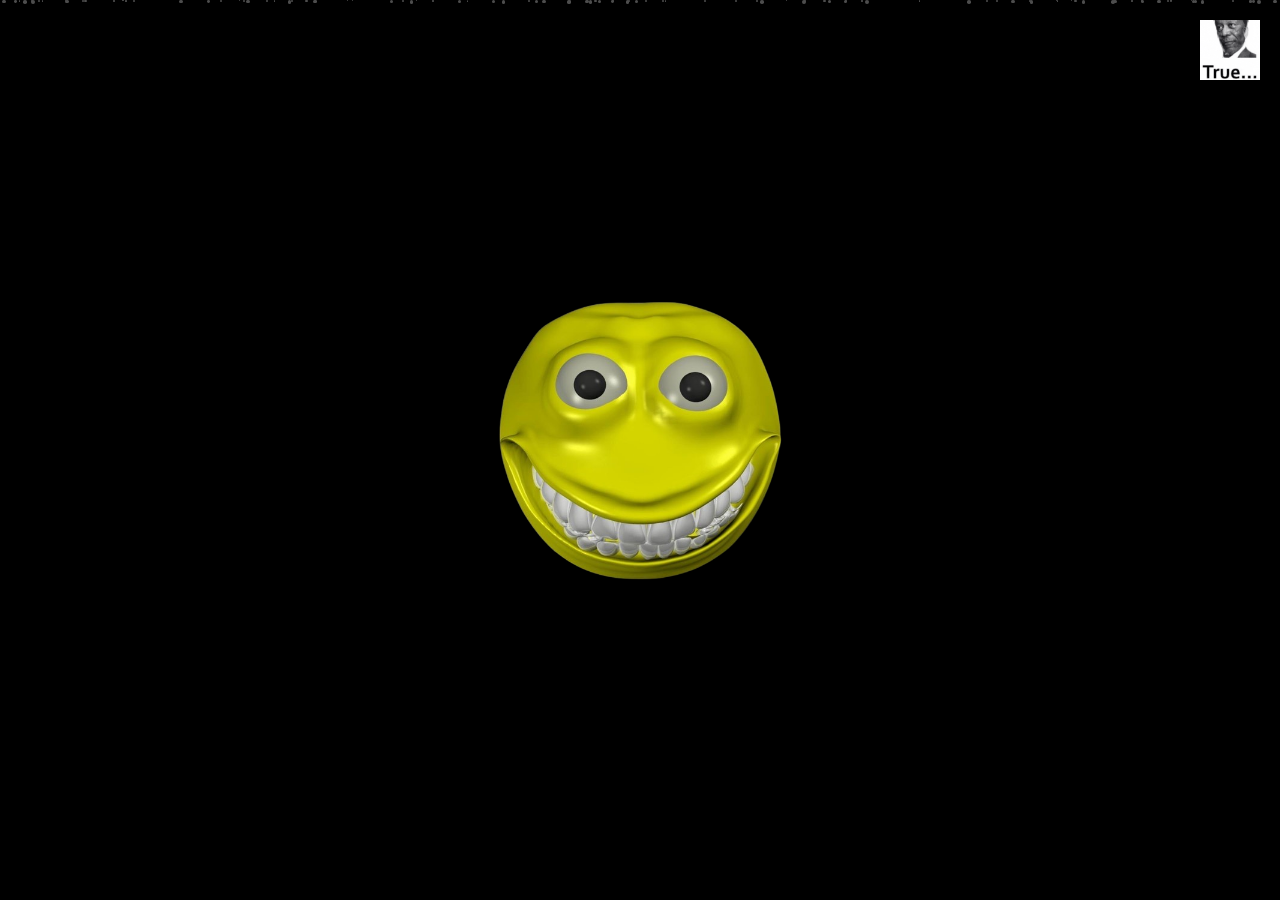
<file: index.html>
<html><head>
  <link rel="icon" type="image/png" href="/grin.png">
  <meta property="og:image" content="/grin.png">
  <title>test.funne.xyz</title>
  <meta property="og:type" content="website" />
  <meta property="og:title" content="test.funne.xyz" />
  <meta property="og:site_name" content="test.funne.xyz">
  <meta property="og:url" content="https://test.funny.xyz">
  <meta property="og:image:type" content="image/png">
  <meta property="og:description" content="test grin.">
  <meta name="description" content="test grin.">
  <link rel="stylesheet" href="/index.css">
  <script src="/index.js"></script>
</head>
<body>
  <button class="corner-button">
    <a href="https://tenor.com/users/trueemoji">
      <img src="/true.png">
    </a>
  </button>
  <div class="floating-container">
    <img class="glowing-image" src="/grin.png">
  </div>
</body></html>
</file>
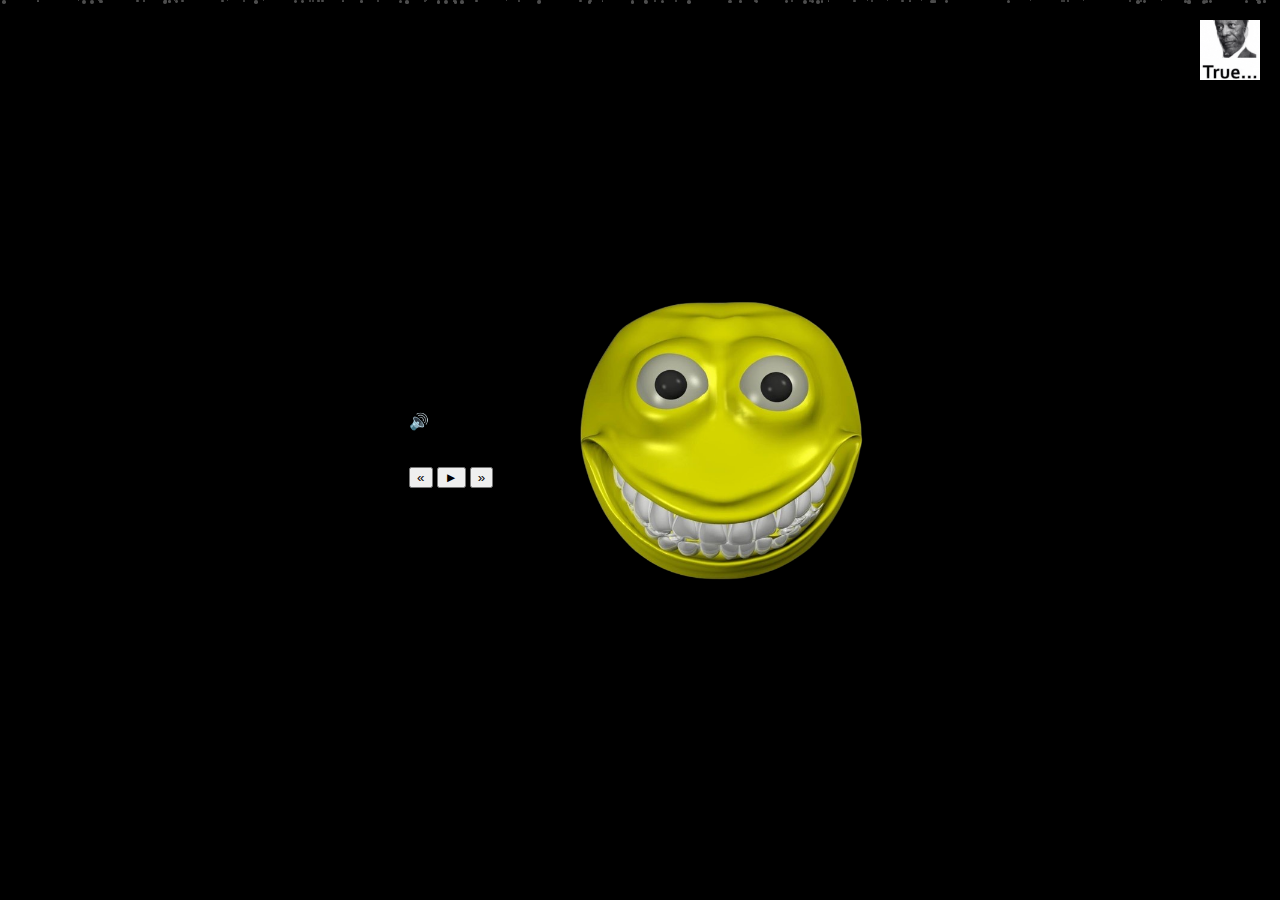
<file: funnexyz/index.html>
<html><head>
  <link rel="icon" type="image/png" href="/grin.png">
  <title>test.funne.xyz</title>
  <meta property="og:image" content="/grin.png">
  <meta name="viewport" content="width=device-width, initial-scale=1.0, maximum-scale=1.0, user-scalable=no">
  <meta property="og:type" content="website" />
  <meta property="og:title" content="test.funne.xyz" />
  <meta property="og:site_name" content="test.funne.xyz">
  <meta property="og:url" content="https://test.funny.xyz">
  <meta property="og:image:type" content="image/png">
  <meta property="og:description" content="test grin.">
  <meta name="description" content="test grin.">
  <link rel="stylesheet" href="/index.css">
  <script src="/index.js"></script>
</head>
<body>
  <div class="audio-player" id="audio-player-container">
    <div class="audio-symbol" id="audio-symbol">🔊</div>
    <div class="audio-content" id="audio-content">
      <div class="track-info">Now Playing: <span id="track-title">Loading....</span></div>
      <div class="progress-bar-container" id="progress-bar-container">
        <div class="progress-bar-fill" id="progress-bar-fill"></div>
      </div>
      <div class="time-info">
        <span id="current-time"></span> / <span id="total-time"></span>
      </div>
      <div class="controls">
        <button id="prev-btn">«</button>
        <button id="play-pause-btn">►</button>
        <button id="next-btn">»</button>
      </div>
    </div>
  </div>
  <button class="corner-button">
    <a href="https://tenor.com/users/trueemoji">
      <img src="/true.png">
    </a>
  </button>
  <div class="floating-container">
    <img class="glowing-image" src="/grin.png">
  </div>
</body></html>
</file>
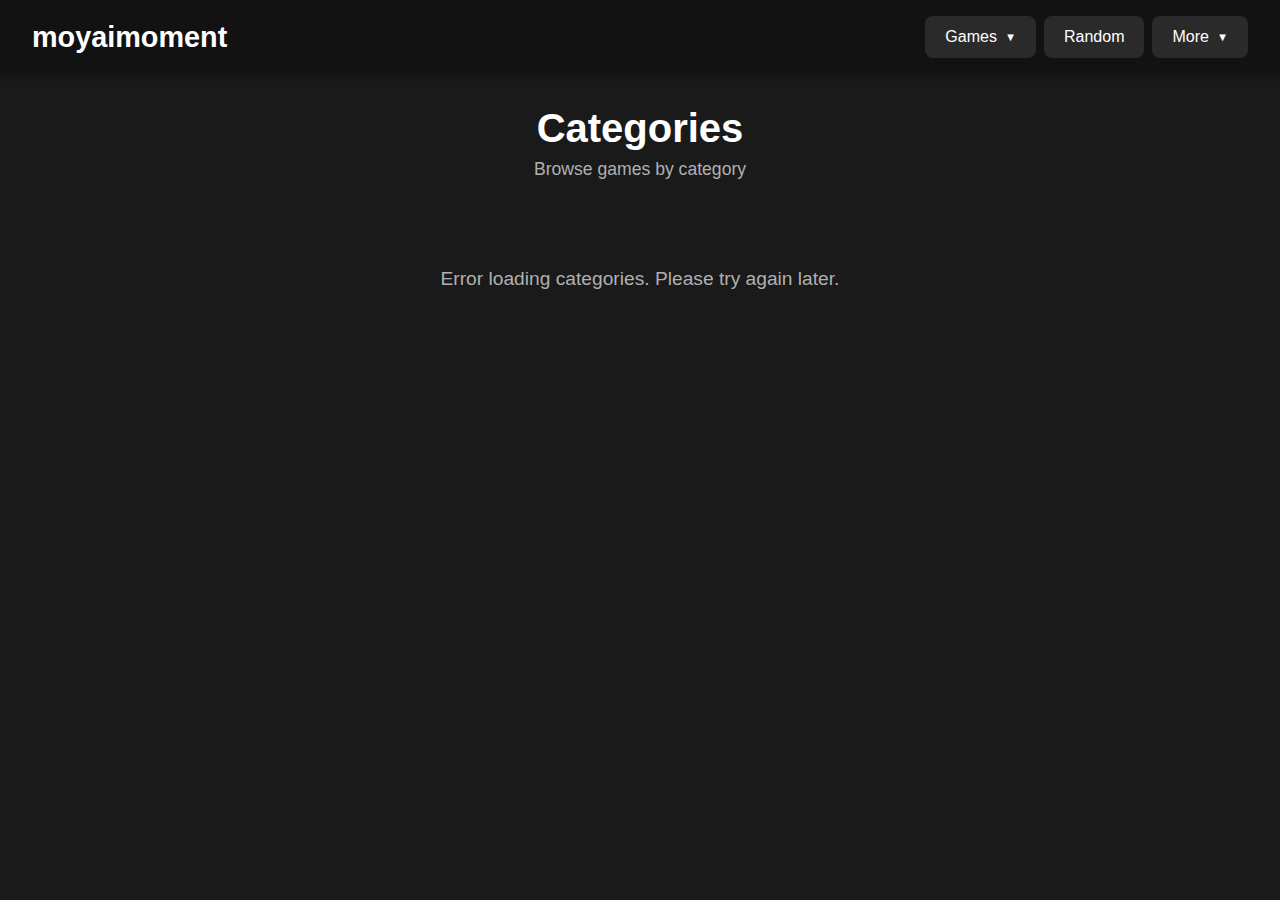
<file: categories.html>
<!DOCTYPE html>
<html lang="en">
<head>
    <meta charset="UTF-8">
    <meta name="viewport" content="width=device-width, initial-scale=1.0">
    <title>Categories - moyaimoment</title>
    <link rel="stylesheet" href="css/styles.css">
    <link rel="stylesheet" href="css/categories.css">
</head>
<body>
    <header class="header">
        <div class="header-container">
            <a href="/" class="site-title">moyaimoment</a>
            
            <nav class="nav">
                <!-- Games Dropdown -->
                <div class="dropdown">
                    <button class="nav-btn dropdown-toggle">
                        Games
                        <span class="arrow">▼</span>
                    </button>
                    <div class="dropdown-menu" id="games-dropdown">
                        <!-- Populated by JavaScript -->
                    </div>
                </div>
                
                <!-- Random Button -->
                <button class="nav-btn" id="random-btn">Random</button>
                
                <!-- More Dropdown -->
                <div class="dropdown">
                    <button class="nav-btn dropdown-toggle">
                        More
                        <span class="arrow">▼</span>
                    </button>
                    <div class="dropdown-menu" id="more-dropdown">
                        <!-- Populated by JavaScript -->
                    </div>
                </div>
            </nav>
        </div>
    </header>

    <main class="main-content">
        <div class="page-header">
            <h1 class="page-title">Categories</h1>
            <p class="page-subtitle">Browse games by category</p>
        </div>
        
        <div class="categories-grid" id="categories-grid">
            <!-- Loading state -->
            <div class="loading">Loading categories...</div>
        </div>
    </main>

    <script src="js/categories.js"></script>
</body>
</html>
</file>
<file: index.css>
body {
  margin: 0;
  height: 100vh;
  height: 100dvh; 
  display: flex;
  justify-content: center;
  align-items: center;
  background: black;
  overflow: hidden;
}

.floating-container {
  transform-origin: center;
  width: min(300px, 80vmin); 
  height: min(300px, 80vmin); 
}

.glowing-image {
  width: 100%;
  height: 100%;
  animation: pulse 2s ease-in-out infinite;
  object-fit: cover;
}

.snow-container {
  position: fixed;
  top: 0;
  left: 0;
  width: 100%;
  height: 100%;
  pointer-events: none;
  z-index: 1;
  opacity: 0.3;
}

.snowflake {
  position: absolute;
  background: white;
  border-radius: 50%;
  width: 3px;
  height: 3px;
  animation: fall linear infinite;
}

.corner-button {
  position: fixed;
  top: 20px;
  right: 20px;
  width: 60px;
  height: 60px;
  border: none;
  background: none;
  cursor: pointer;
  animation: float 3s ease-in-out infinite;
  transition: transform 0.3s ease;
  z-index: 2;
  padding: 0;
  touch-action: manipulation;
}

.corner-button:hover {
  animation: none;
  transform: scale(1.2);
}

.corner-button:active {
  transform: scale(0.95);
}

.corner-button img {
  width: 100%;
  height: 100%;
  object-fit: contain;
}

@keyframes float {
  0% {
    transform: translateY(0px);
  }
  50% {
    transform: translateY(-10px);
  }
  100% {
    transform: translateY(0px);
  }
}

@keyframes pulse {
  0% {
    filter: drop-shadow(0 0 5px rgba(255,0,0,0.6));
    transform: scale(1);
  }
  50% {
    filter: drop-shadow(0 0 20px rgba(255,0,0,0.8));
    transform: scale(1.1);
  }
  100% {
    filter: drop-shadow(0 0 5px rgba(255,0,0,0.6));
    transform: scale(1);
  }
}

@keyframes fall {
  to {
    transform: translateY(100vh) rotate(360deg);
  }
}

@media (max-width: 768px) {
  .snowflake {
    width: 2px;
    height: 2px;
  }
}
</file>
<file: css/styles.css>
/* css/styles.css */

* {
    margin: 0;
    padding: 0;
    box-sizing: border-box;
}

:root {
    --bg-dark: #1a1a1a;
    --bg-darker: #121212;
    --bg-card: #2a2a2a;
    --text-primary: #ffffff;
    --text-secondary: #b0b0b0;
    --accent: #4a9eff;
    --accent-hover: #3a8eef;
    --border-radius: 12px;
}

body {
    font-family: 'Segoe UI', Tahoma, Geneva, Verdana, sans-serif;
    background-color: var(--bg-dark);
    color: var(--text-primary);
    min-height: 100vh;
}

/* Header Styles */
.header {
    background-color: var(--bg-darker);
    padding: 1rem 2rem;
    position: sticky;
    top: 0;
    z-index: 1000;
    box-shadow: 0 2px 10px rgba(0, 0, 0, 0.3);
}

.header-container {
    max-width: 1400px;
    margin: 0 auto;
    display: flex;
    justify-content: space-between;
    align-items: center;
}

.site-title {
    font-size: 1.8rem;
    font-weight: bold;
    color: var(--text-primary);
    text-decoration: none;
    transition: color 0.3s ease;
}

.site-title:hover {
    color: var(--accent);
}

/* Navigation */
.nav {
    display: flex;
    gap: 0.5rem;
    align-items: center;
}

.nav-btn {
    background-color: var(--bg-card);
    color: var(--text-primary);
    border: none;
    padding: 0.75rem 1.25rem;
    border-radius: 8px;
    cursor: pointer;
    font-size: 1rem;
    transition: all 0.3s ease;
    display: flex;
    align-items: center;
    gap: 0.5rem;
}

.nav-btn:hover {
    background-color: var(--accent);
}

.arrow {
    font-size: 0.7rem;
    transition: transform 0.3s ease;
}

.dropdown {
    position: relative;
}

.dropdown-menu {
    position: absolute;
    top: 100%;
    right: 0;
    margin-top: 0.5rem;
    background-color: var(--bg-card);
    border-radius: 8px;
    min-width: 180px;
    box-shadow: 0 4px 20px rgba(0, 0, 0, 0.4);
    opacity: 0;
    visibility: hidden;
    transform: translateY(-10px);
    transition: opacity 0.3s ease, visibility 0.3s ease, transform 0.3s ease;
    overflow: hidden;
    z-index: 1001;
    pointer-events: none;
}

.dropdown:hover .dropdown-menu,
.dropdown:focus-within .dropdown-menu {
    opacity: 1;
    visibility: visible;
    transform: translateY(0);
    pointer-events: auto;
}

.dropdown:hover .arrow,
.dropdown:focus-within .arrow {
    transform: rotate(180deg);
}

.dropdown-item {
    display: block;
    padding: 0.75rem 1.25rem;
    color: var(--text-primary);
    text-decoration: none;
    transition: background-color 0.3s ease;
    cursor: pointer;
    border: none;
    background: none;
    width: 100%;
    text-align: left;
    font-size: 1rem;
    font-family: inherit;
}

.dropdown-item:hover,
.dropdown-item:focus {
    background-color: var(--accent);
    outline: none;
}
/* Make dropdown buttons focusable for accessibility */
.dropdown-toggle:focus {
    outline: 2px solid var(--accent);
    outline-offset: 2px;
}
/* Main Content */
.main-content {
    max-width: 1400px;
    margin: 0 auto;
    padding: 2rem;
}

.current-category {
    font-size: 1.5rem;
    margin-bottom: 1.5rem;
    color: var(--text-secondary);
}

/* Games Grid */
.games-grid {
    display: grid;
    grid-template-columns: repeat(auto-fill, minmax(150px, 1fr));
    gap: 1.5rem;
}

/* Game Card */
.game-card {
    position: relative;
    aspect-ratio: 1;
    border-radius: var(--border-radius);
    overflow: hidden;
    cursor: pointer;
    transition: transform 0.3s ease, box-shadow 0.3s ease;
}

.game-card:hover {
    transform: scale(1.05);
    box-shadow: 0 8px 25px rgba(0, 0, 0, 0.4);
}

.game-icon {
    width: 100%;
    height: 100%;
    object-fit: cover;
    transition: opacity 0.3s ease;
}

.game-overlay {
    position: absolute;
    top: 0;
    left: 0;
    right: 0;
    bottom: 0;
    background: rgba(0, 0, 0, 0.75);
    display: flex;
    align-items: center;
    justify-content: center;
    padding: 1rem;
    opacity: 0;
    transition: opacity 0.3s ease;
}

.game-card:hover .game-overlay {
    opacity: 1;
}

.game-card:hover .game-icon {
    opacity: 0.3;
}

.game-name {
    color: var(--text-primary);
    font-size: 1rem;
    font-weight: 600;
    text-align: center;
    word-wrap: break-word;
}

/* Loading State */
.loading {
    text-align: center;
    padding: 3rem;
    color: var(--text-secondary);
    font-size: 1.2rem;
}

/* No Games Message */
.no-games {
    text-align: center;
    padding: 3rem;
    color: var(--text-secondary);
    font-size: 1.2rem;
    grid-column: 1 / -1;
}

/* Responsive Design */
@media (max-width: 768px) {
    .header-container {
        flex-direction: column;
        gap: 1rem;
    }
    
    .nav {
        flex-wrap: wrap;
        justify-content: center;
    }
    
    .games-grid {
        grid-template-columns: repeat(auto-fill, minmax(120px, 1fr));
        gap: 1rem;
    }
    
    .dropdown-menu {
        right: auto;
        left: 50%;
        transform: translateX(-50%) translateY(-10px);
    }
    
    .dropdown:hover .dropdown-menu,
    .dropdown:focus-within .dropdown-menu {
        transform: translateX(-50%) translateY(0);
    }
}

@media (max-width: 480px) {
    .header {
        padding: 1rem;
    }
    
    .main-content {
        padding: 1rem;
    }
    
    .games-grid {
        grid-template-columns: repeat(auto-fill, minmax(100px, 1fr));
    }
    
    .game-name {
        font-size: 0.85rem;
    }
}
</file>
<file: css/categories.css>
/* css/categories.css */

.page-header {
    text-align: center;
    margin-bottom: 2.5rem;
}

.page-title {
    font-size: 2.5rem;
    font-weight: 700;
    color: var(--text-primary);
    margin-bottom: 0.5rem;
}

.page-subtitle {
    font-size: 1.1rem;
    color: var(--text-secondary);
}

/* Categories Grid */
.categories-grid {
    display: grid;
    grid-template-columns: repeat(auto-fill, minmax(280px, 1fr));
    gap: 1.5rem;
}

/* Category Card */
.category-card {
    background-color: var(--bg-card);
    border-radius: var(--border-radius);
    padding: 1.5rem;
    text-decoration: none;
    transition: transform 0.3s ease, box-shadow 0.3s ease, background-color 0.3s ease;
    display: flex;
    flex-direction: column;
    position: relative;
    overflow: hidden;
}

.category-card:hover {
    transform: translateY(-5px);
    box-shadow: 0 10px 30px rgba(0, 0, 0, 0.3);
    background-color: #333;
}

.category-card::before {
    content: '';
    position: absolute;
    top: 0;
    left: 0;
    right: 0;
    height: 4px;
    background: linear-gradient(90deg, var(--accent), #6c5ce7);
    opacity: 0;
    transition: opacity 0.3s ease;
}

.category-card:hover::before {
    opacity: 1;
}

.category-name {
    font-size: 1.4rem;
    font-weight: 600;
    color: var(--text-primary);
    margin-bottom: 0.5rem;
}

.category-count {
    font-size: 0.95rem;
    color: var(--text-secondary);
    margin-bottom: 1rem;
}

.category-preview {
    display: flex;
    gap: 0.5rem;
    margin-top: auto;
}

.category-preview-icon {
    width: 40px;
    height: 40px;
    border-radius: 6px;
    object-fit: cover;
    background-color: var(--bg-darker);
}

.category-preview-more {
    width: 40px;
    height: 40px;
    border-radius: 6px;
    background-color: var(--bg-darker);
    display: flex;
    align-items: center;
    justify-content: center;
    font-size: 0.8rem;
    color: var(--text-secondary);
}

/* Loading State */
.loading {
    grid-column: 1 / -1;
    text-align: center;
    padding: 3rem;
    color: var(--text-secondary);
    font-size: 1.2rem;
}

/* No Categories Message */
.no-categories {
    grid-column: 1 / -1;
    text-align: center;
    padding: 3rem;
    color: var(--text-secondary);
    font-size: 1.2rem;
}

/* Responsive */
@media (max-width: 768px) {
    .page-title {
        font-size: 2rem;
    }
    
    .categories-grid {
        grid-template-columns: 1fr;
    }
}

@media (max-width: 480px) {
    .page-title {
        font-size: 1.75rem;
    }
    
    .category-card {
        padding: 1.25rem;
    }
    
    .category-name {
        font-size: 1.2rem;
    }
}
</file>
